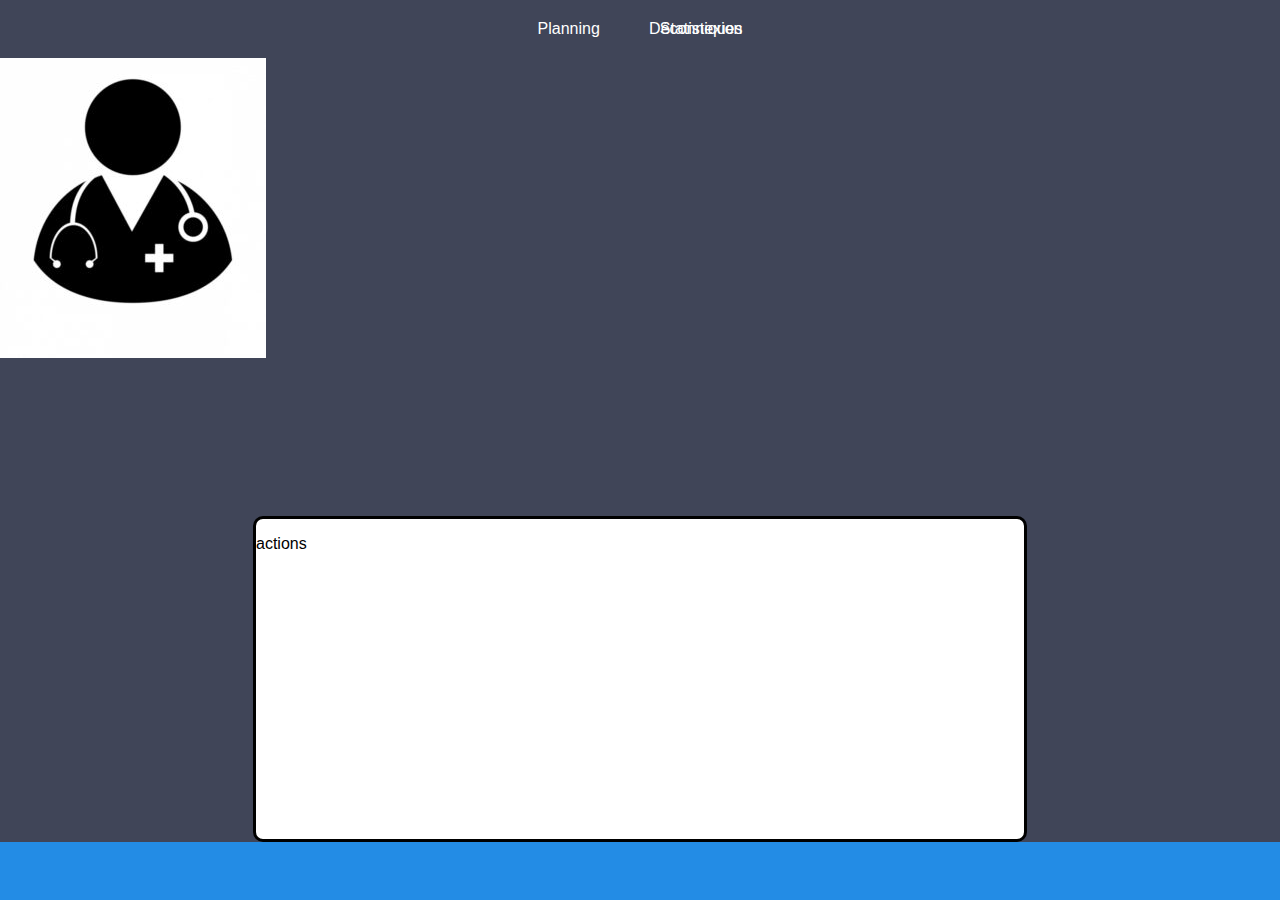
<file: pages/accueil_secretariat.html>
<!DOCTYPE HTML>
<html>
	
	<head>
		<title>Accueil Secrétariat</title>
    	<meta charset="utf-8" />
    	<link rel="stylesheet" href="../styles/defaut.css">
	</head>

	<body>

    	<nav>
    		<div class="table">
			<ul>
				<li class="menu"><a href="planning.html">Planning</a></li>
				<li class="menu"><a href="statistiques.html">Statistiques</a></li>
				
				<li class="deconnexion"><a href="../index.html">Déconnexion</a></li>
			</ul>
			</div>
		</nav>
		
		<img src="../images/golo.jpg">
		
		<section>

			<p>
				actions
			</p>
			
		</section>
		
	</body>

</html>
</file>
<file: styles/defaut.css>
*{
	font-family: "Arial", sans-serif !important;
}

html {
	background-color: #238CE5;
}

body{
	margin:0px;
	padding:0px;
	/*background-color: #238CE5;*/
	/*background-color:#5a6093;*/
	background-color:#404558 ;
	min-height: 80%;
}

nav{
	background-color:#404558;
	color: white;
	width: 100%;
}

main{
	background-color: #238CE5;
	padding: 10px;
	min-height: 75%;
}

nav ul{
	margin:0px;
	padding:0px;
	overflow: hidden;

}

nav li{
	list-style-type: none;
	float: left;
}

nav a{
	display: inline-block;
	text-decoration: none;
	padding: 20px 30px;
	color: white;
}

a{
	font-family: "Arial", sans-serif;
	text-decoration: none; /* no underline */
}

.menu:hover{ 
	border-right: 3px solid #9BA0C8;
	border-left:  3px solid #9BA0C8;
	background-color: rgba(155, 160, 200, 0.15);
}

.menu-current
{
	background-color: rgb(50,50,70);
}
.menu-current:hover
{
	background-color: rgb(30,30,50);
}

.deconnexion a{
	all:unset; /* ne marche pas, cf balise style dans le header.php */ 
	padding: 20px 30px;
	position: absolute;
	right: 0px;
	top:0px;
	color: white;
}

.deconnexion a:hover{
	border-right: 3px solid #F91111;
	border-left:  3px solid #F91111;
	background-color: rgba(254, 49, 49, 0.25);
}

nav li:hover a {
	padding: 15px 30px 20px 30px;
}

.table{
	position: relative;
	display: table;
	margin: auto;
}

section{
	display: table;
	margin:auto;
	margin-top: 12%;
	height: 20em;
	width:60%;
	border-radius: 10px;
	border: solid;
	background-color: white;
}
</file>
